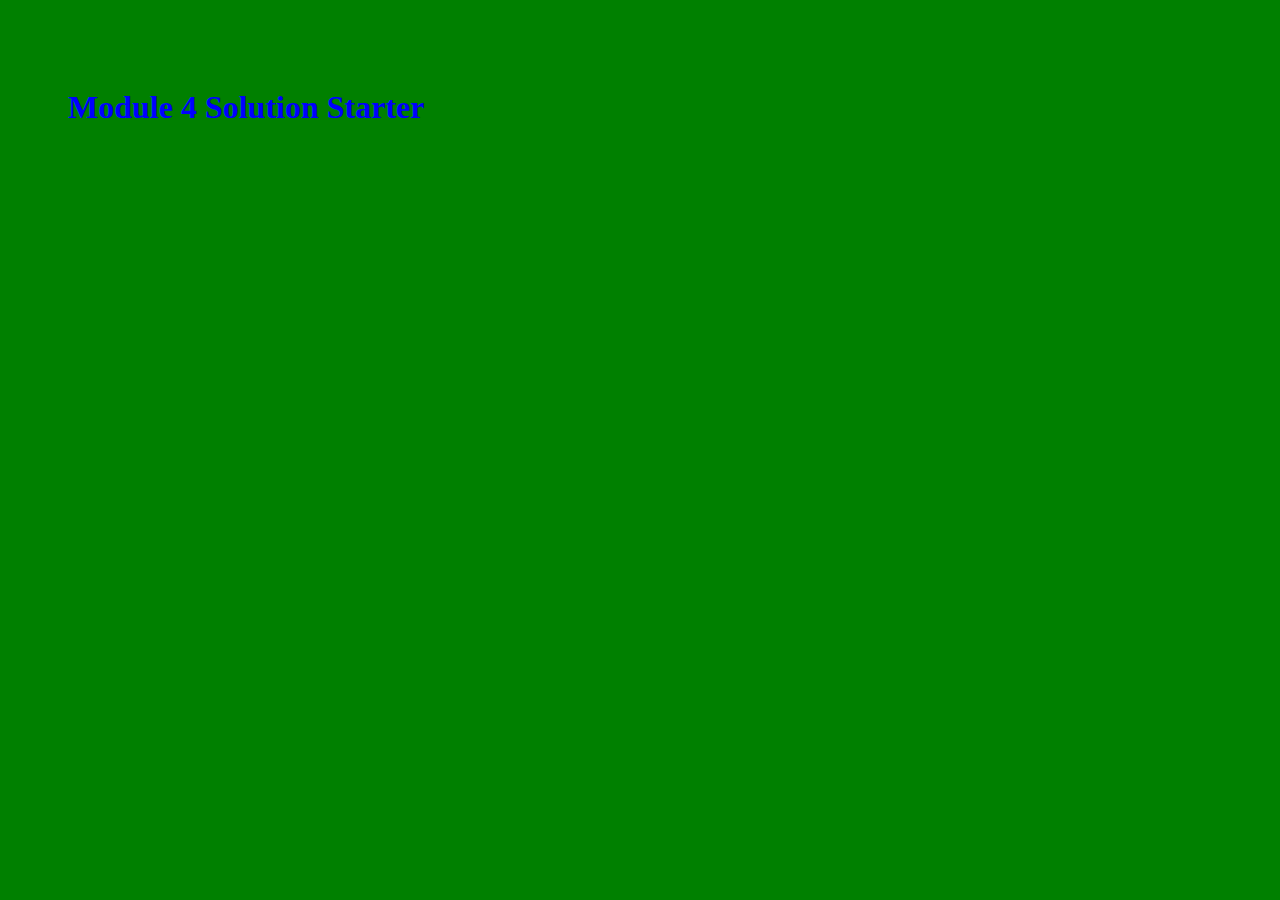
<file: Module4_solution/index.html>
<!DOCTYPE html>
<html>
<head>
  <meta charset="utf-8">
  <title>Module 4 Solution Starter</title>
  <script>
    var names = []; // DO NOT REMOVE
  </script>
  <script src="SpeakHello.js"></script>
  <script src="SpeakGoodBye.js"></script>
  <script src="script.js"></script>
</head>
<body style = "background-color: green; padding: 10px">
  <div style = "background-color: grey">
    <h1 style = "color:blue ; background-color: green; padding: 50px">Module 4 Solution Starter</h1>
  </div>
</body>
</html>
</file>
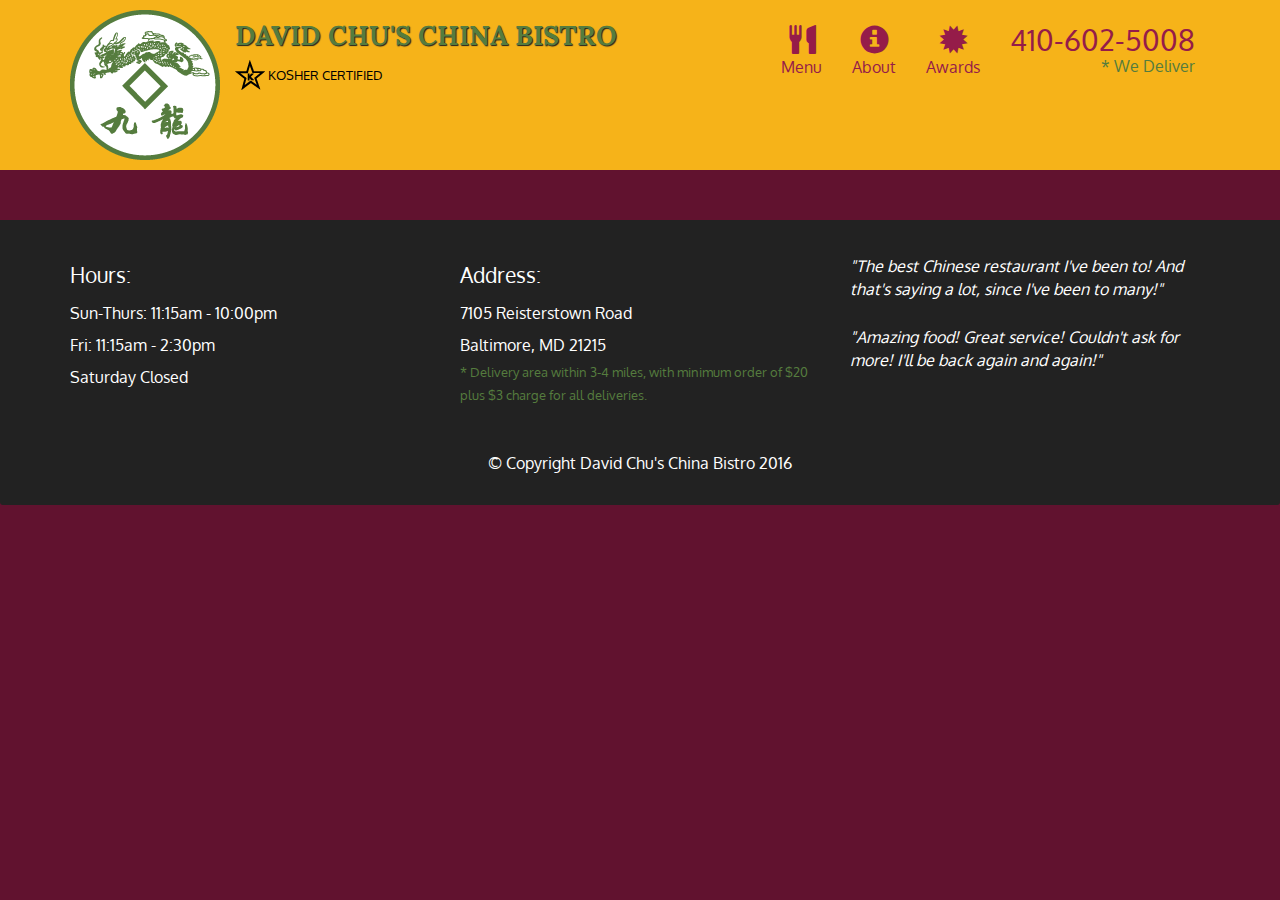
<file: Module5_solution/index.html>
<!doctype html>
<html lang="en">
  <head>
    <meta charset="utf-8">
    <meta http-equiv="X-UA-Compatible" content="IE=edge">
    <meta name="viewport" content="width=device-width, initial-scale=1">
    <title>David Chu's China Bistro</title>
    <link rel="stylesheet" href="css/bootstrap.min.css">
    <link rel="stylesheet" href="css/styles.css">
    <link href='https://fonts.googleapis.com/css?family=Oxygen:400,300,700' rel='stylesheet' type='text/css'>
    <link href='https://fonts.googleapis.com/css?family=Lora' rel='stylesheet' type='text/css'>
  </head>
<body>
  <header>
    <nav id="header-nav" class="navbar navbar-default">
      <div class="container">
        <div class="navbar-header">
          <a href="index.html" class="pull-left visible-md visible-lg">
            <div id="logo-img" alt="Logo image"></div>
          </a>

          <div class="navbar-brand">
            <a href="index.html"><h1>David Chu's China Bistro</h1></a>
            <p>
              <img src="images/star-k-logo.png" alt="Kosher certification">
              <span>Kosher Certified</span>
            </p>
          </div>

          <button id="navbarToggle" type="button" class="navbar-toggle collapsed" data-toggle="collapse" data-target="#collapsable-nav" aria-expanded="false">
            <span class="sr-only">Toggle navigation</span>
            <span class="icon-bar"></span>
            <span class="icon-bar"></span>
            <span class="icon-bar"></span>
          </button>
        </div>
        
        <div id="collapsable-nav" class="collapse navbar-collapse">
           <ul id="nav-list" class="nav navbar-nav navbar-right">
            <li id="navHomeButton" class="visible-xs active">
              <a href="index.html">
                <span class="glyphicon glyphicon-home"></span> Home</a>
            </li>
            <li id="navMenuButton">
              <a href="#" onclick="$dc.loadMenuCategories();">
                <span class="glyphicon glyphicon-cutlery"></span><br class="hidden-xs"> Menu</a>
            </li>
            <li>
              <a href="#">
                <span class="glyphicon glyphicon-info-sign"></span><br class="hidden-xs"> About</a>
            </li>
            <li>
              <a href="#">
                <span class="glyphicon glyphicon-certificate"></span><br class="hidden-xs"> Awards</a>
            </li>
            <li id="phone" class="hidden-xs">
              <a href="tel:410-602-5008">
                <span>410-602-5008</span></a><div>* We Deliver</div>
            </li>
          </ul><!-- #nav-list -->
        </div><!-- .collapse .navbar-collapse -->
      </div><!-- .container -->
    </nav><!-- #header-nav -->
  </header>

  <div id="call-btn" class="visible-xs">
    <a class="btn" href="tel:410-602-5008">
    <span class="glyphicon glyphicon-earphone"></span>
    410-602-5008
    </a>
  </div>
  <div id="xs-deliver" class="text-center visible-xs">* We Deliver</div>

  <div id="main-content" class="container"></div>

  <footer class="panel-footer">
    <div class="container">
      <div class="row">
        <section id="hours" class="col-sm-4">
          <span>Hours:</span><br>
          Sun-Thurs: 11:15am - 10:00pm<br>
          Fri: 11:15am - 2:30pm<br>
          Saturday Closed
          <hr class="visible-xs">
        </section>
        <section id="address" class="col-sm-4">
          <span>Address:</span><br>
          7105 Reisterstown Road<br>
          Baltimore, MD 21215
          <p>* Delivery area within 3-4 miles, with minimum order of $20 plus $3 charge for all deliveries.</p>
          <hr class="visible-xs">
        </section>
        <section id="testimonials" class="col-sm-4">
          <p>"The best Chinese restaurant I've been to! And that's saying a lot, since I've been to many!"</p>
          <p>"Amazing food! Great service! Couldn't ask for more! I'll be back again and again!"</p>
        </section>
      </div>
      <div class="text-center">&copy; Copyright David Chu's China Bistro 2016</div>
    </div>
  </footer>

  <!-- jQuery (Bootstrap JS plugins depend on it) -->
  <script src="js/jquery-2.1.4.min.js"></script>
  <script src="js/bootstrap.min.js"></script>
  <script src="js/ajax-utils.js"></script>
  <script src="js/script.js"></script>
</body>
</html>
</file>
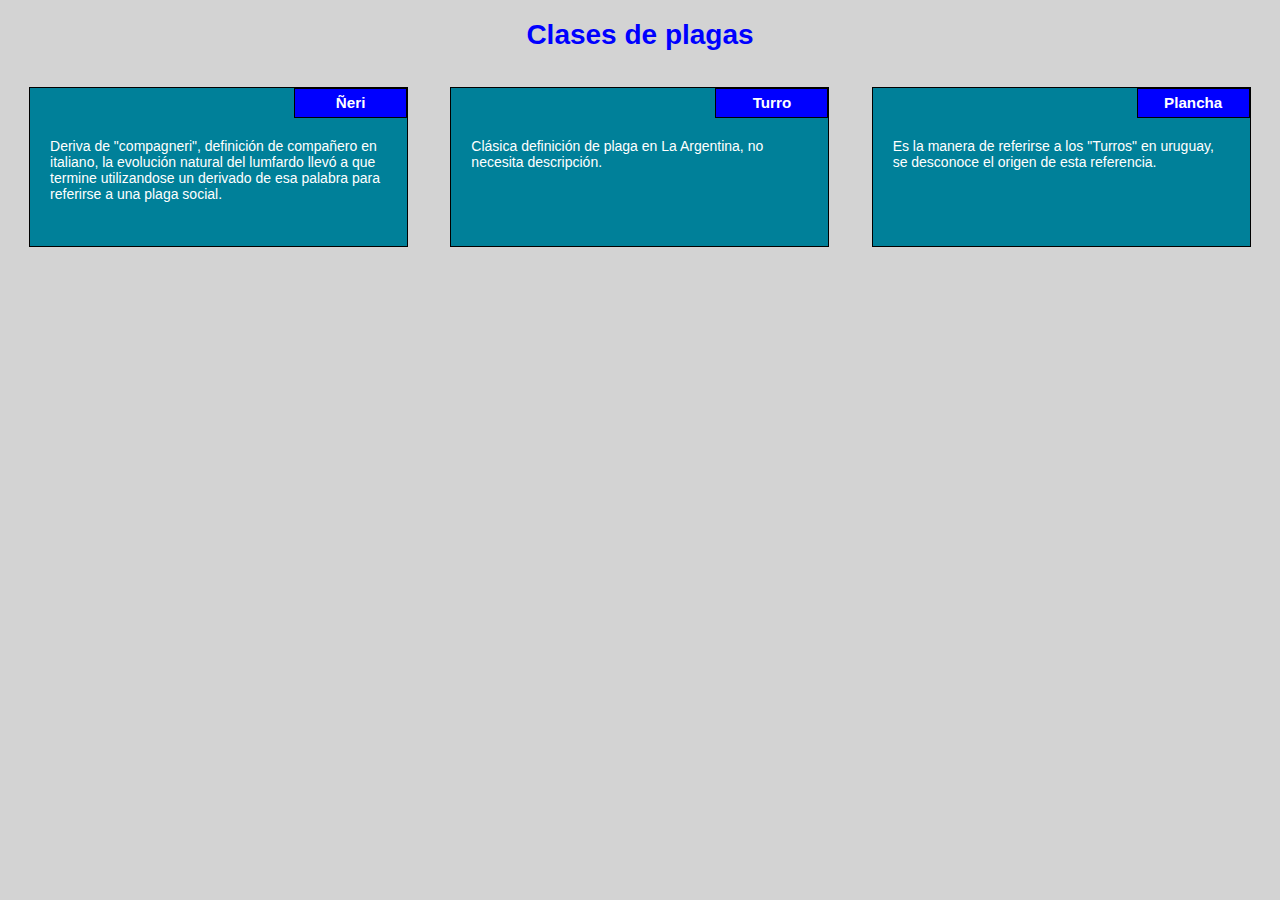
<file: Module2_solution/prueba.html>
<!DOCTYPE html>
<html>
<head>
<link rel="stylesheet" href="css/css_file.css">
<meta charset="utf-8">
<meta name="viewport" content="width=device-width, initial-scale=1">
<title>Responsive Layout</title>

</head>
<body>
<h1>Clases de plagas</h1>

<div class="row">
  <div class="col-lg-4 col-md-6 col-sh-12">
    <div id="bloque">
     <!--div id="pintar"></div-->
     <div id="title">
       Ñeri
     </div>
     <p>Deriva de "compagneri", definición de compañero en italiano, la evolución natural del lumfardo llevó a que termine utilizandose un derivado de esa palabra para referirse a una plaga social.</p>
    </div>
  </div>
  <div class="col-lg-4 col-md-6 col-sh-12">
    <div id="bloque">
     <!--div id="pintar"></div-->
     <div id="title">
       Turro
     </div>
     <p>Clásica definición de plaga en La Argentina, no necesita descripción.</p>
    </div>
  </div>
  <div class="col-lg-4 col-md-12 col-sh-12">
    <div id="bloque">
     <!--div id="pintar"></div-->
     <div id="title">
       Plancha
     </div>
     <p>Es la manera de referirse a los "Turros" en uruguay, se desconoce el origen de esta referencia.</p>
    </div>
  </div>
</div>

</body>
</html>
</file>
<file: Module5_solution/css/styles.css>
body {
  font-size: 16px;
  color: #fff;
  background-color: #61122f;
  font-family: 'Oxygen', sans-serif;
}

/** HEADER **/
#header-nav {
  background-color: #f6b319;
  border-radius: 0;
  border: 0;
}

#logo-img {
  background: url('../images/restaurant-logo_large.png') no-repeat;
  width: 150px;
  height: 150px;
  margin: 10px 15px 10px 0;
}

.navbar-brand {
  padding-top: 25px;
}
.navbar-brand h1 { /* Restaurant name */
  font-family: 'Lora', serif;
  color: #557c3e;
  font-size: 1.5em;
  text-transform: uppercase;
  font-weight: bold;
  text-shadow: 1px 1px 1px #222;
  margin-top: 0;
  margin-bottom: 0;
  line-height: .75;
}
.navbar-brand a:hover, .navbar-brand a:focus {
  text-decoration: none;
}
.navbar-brand p { /* Kosher cert */
  color: #000;
  text-transform: uppercase;
  font-size: .7em;
  margin-top: 15px;
}
.navbar-brand p span { /* Star-K */
  vertical-align: middle;
}

#nav-list {
  margin-top: 10px;
}
#nav-list a {
  color: #951C49;
  text-align: center;
}
#nav-list a:hover {
  background: #E7E7E7;
}
#nav-list a span {
  font-size: 1.8em;
}

#phone {
  margin-top: 5px;
}
#phone a { /* Phone number */
  text-align: right;
  padding-bottom: 0;
}
#phone div { /* We Deliver */
  color: #557c3e;
  text-align: right;
  padding-right: 15px;
}

.navbar-header button.navbar-toggle, .navbar-header .icon-bar {
  border: 1px solid #61122f;
}
.navbar-header button.navbar-toggle {
  clear: both;
  margin-top: -30px;
}
/* END HEADER */

/* FOOTER */
.panel-footer {
  margin-top: 30px;
  padding-top: 35px;
  padding-bottom: 30px;
  background-color: #222;
  border-top: 0;
}
.panel-footer div.row {
  margin-bottom: 35px;
}
#hours, #address {
  line-height: 2;
}
#hours > span, #address > span {
  font-size: 1.3em;
}
#address p {
  color: #557c3e;
  font-size: .8em;
  line-height: 1.8;
}
#testimonials {
  font-style: italic;
}
#testimonials p:nth-child(2) {
  margin-top: 25px;
}
/* END FOOTER */



/* HOME PAGE */
.container .jumbotron {
  box-shadow: 0 0 50px #3F0C1F;
  border: 2px solid #3F0C1F;
}

#menu-tile, #specials-tile, #map-tile {
  height: 250px;
  width: 100%;
  margin-bottom: 15px;
  position: relative;
  border: 2px solid #3F0C1F;
  overflow: hidden;
}
#menu-tile:hover, #specials-tile:hover, #map-tile:hover {
  box-shadow: 0 1px 5px 1px #cccccc;
}
#menu-tile {
  background: url('../images/menu-tile.jpg') no-repeat;
  background-position: center;
}
#specials-tile {
  background: url('../images/specials-tile.jpg') no-repeat;
  background-position: center;
}
#menu-tile span, #specials-tile span, #map-tile span {
  position: absolute;
  bottom: 0;
  right: 0;
  width: 100%;
  text-align: center;
  font-size: 1.6em;
  text-transform: uppercase;
  background-color: #000;
  color: #fff;
  opacity: .8;
}
/* END HOME PAGE */

/* MENU CATEGORIES PAGE */
.category-tile { 
  position: relative;
  border: 2px solid #3F0C1F;
  overflow: hidden;
  width: 200px;
  height: 200px;
  margin: 0 auto 15px;
}
.category-tile span {
  position: absolute;
  bottom: 0;
  right: 0;
  width: 100%;
  text-align: center;
  font-size: 1.2em;
  text-transform: uppercase;
  background-color: #000;
  color: #fff;
  opacity: .8;
}
.category-tile:hover {
  box-shadow: 0 1px 5px 1px #cccccc;
}

#menu-categories-title + div {
  margin-bottom: 50px;
}
/* END MENU CATEGORIES PAGE */

/* SINGLE CATEGORY PAGE */
.menu-item-tile {
  margin-bottom: 25px;
}
.menu-item-tile hr {
  width: 80%;
}
.menu-item-tile .menu-item-price {
  font-size: 1.1em;
  text-align: right;
  margin-top: -15px;
  margin-right: -15px;
}
.menu-item-tile .menu-item-price span {
  font-size: .6em;
}
.menu-item-photo {
  position: relative;
  border: 2px solid #3F0C1F; 
  overflow: hidden;
  padding: 0;
  margin-right: -15px;
  margin-left: auto;
  margin-bottom: 20px;
  max-width: 250px;
}
.menu-item-photo div {
  position: absolute;
  bottom: 0;
  right: 0;
  width: 80px;
  background-color: #557c3e;
  text-align: center;
}
.menu-item-description {
  padding-right: 30px;
}
h3.menu-item-title {
  margin: 0 0 10px;
}
.menu-item-details {
  font-size: .9em;
  font-style: italic;
}
/* END SINGLE CATEGORY PAGE */


/********** Large devices only **********/
@media (min-width: 1200px) {
  .container .jumbotron {
    background: url('../images/jumbotron_1200.jpg') no-repeat;
    height: 675px;
  }
}

/********** Medium devices only **********/
@media (min-width: 992px) and (max-width: 1199px) {
  /* Header */
  #logo-img {
    background: url('../images/restaurant-logo_medium.png') no-repeat;
    width: 100px;
    height: 100px;
    margin: 5px 5px 5px 0;
  }
  /* End Header */

  /* Home Page */
  .container .jumbotron {
    background: url('../images/jumbotron_992.jpg') no-repeat;
    height: 558px;
  }
  /* End Home Page */
}

/********** Small devices only **********/
@media (min-width: 768px) and (max-width: 991px) {
  /* Home Page */
  .container .jumbotron {
    background: url('../images/jumbotron_768.jpg') no-repeat;
    height: 432px;
  }
  /* End Home Page */
}

/********** Extra small devices only **********/
@media (max-width: 767px) {
  /* Header */
  .navbar-brand {
    padding-top: 10px;
    height: 80px;
  }
  .navbar-brand h1 { /* Restaurant name */
    padding-top: 10px;
    font-size: 5vw; /* 1vw = 1% of viewport width */
  }
  .navbar-brand p { /* Kosher cert */
    font-size: .6em;
    margin-top: 12px;
  }
  .navbar-brand p img { /* Star-K */
    height: 20px;
  }

  #collapsable-nav a { /* Collapsed nav menu text */
    font-size: 1.2em;
  }
  #collapsable-nav a span { /* Collapsed nav menu glyph */
    font-size: 1em;
    margin-right: 5px;
  }

  #call-btn > a {
    font-size: 1.5em;
    display: block;
    margin: 0 20px;
    padding: 10px;
    border: 2px solid #fff;
    background-color: #f6b319;
    color: #951c49;
  }
  #xs-deliver {
    margin-top: 5px;
    font-size: .7em;
    letter-spacing: .1em;
    text-transform: uppercase;
  }
  /* End Header */

  /* Footer */
  .panel-footer section {
    margin-bottom: 30px;
    text-align: center;
  }
  .panel-footer section:nth-child(3) {
    margin-bottom: 0; /* margin already exists on the whole row */
  }
  .panel-footer section hr {
    width: 50%;
  }
  /* End Footer */

  /* Home Page */
  .container .jumbotron {
    margin-top: 30px;
    padding: 0;
  }
  #menu-tile, #specials-tile {
    width: 360px;
    margin: 0 auto 15px;
  }

  .menu-item-photo {
    margin-right: auto;
  }
  .menu-item-tile .menu-item-price {
    text-align: center;
  }
  .menu-item-description {
    text-align: center;;
  }
}


/********** Super extra small devices Only :-) (e.g., iPhone 4) **********/
@media (max-width: 479px) {
  /* Header */
  .navbar-brand h1 { /* Restaurant name */
    padding-top: 5px;
    font-size: 6vw;
  }
  /* End Header */
  
  /* Home page */
  #menu-tile, #specials-tile {
    width: 280px;
    margin: 0 auto 15px;
  }

  .col-xxs-12 {
    position: relative;
    min-height: 1px;
    padding-right: 15px;
    padding-left: 15px;
    float: left;
    width: 100%;
  }
}
</file>
<file: Module2_solution/css/css_file.css>
* {
  box-sizing: border-box;
}

body {
  background-color: lightgrey;
}

h1 {
  text-align: center;
  margin-bottom: 15px;
  font-family: Helvetica;
  font-size: 28px;
  color: #0000FF;
}

p {
  background-color: #008099;
  margin: 0;
  width: 100%;
  padding: 20px;
  font-family: Helvetica;
  font-size: 14px;
  color: white;
  float: right;
  overflow: auto;
}

#title {
  background-color: #0000FF;
  border: 1px solid black;
  width: 30%;
  height: 30px;
  padding: 5px;
  text-align: center;
  font-size: 95%;
  font-family: arial;
  font-weight: bold;
  text-transform: capitalize;
  margin: 0;
  color: white;
  float: right;
}

#bloque {
 border: 1px solid black;
 background-color: #008099;
 width: 90%;
 height: 160px;
 margin: 5%;
 overflow: auto;
}
}
/* Simple Responsive Framework. */
.row {
  width: 100%;
}

/********** Large devices only **********/
@media (min-width: 992px) {
  .col-lg-1, .col-lg-2, .col-lg-3, .col-lg-4, .col-lg-5, .col-lg-6, .col-lg-7, .col-lg-8, .col-lg-9, .col-lg-10, .col-lg-11, .col-lg-12 {
    float: left;
  }
  .col-lg-1 {
    width: 8.33%;
  }
  .col-lg-2 {
    width: 16.66%;
  }
  .col-lg-3 {
    width: 25%;
  }
  .col-lg-4 {
    width: 33.33%;
  }
  .col-lg-5 {
    width: 41.66%;
  }
  .col-lg-6 {
    width: 50%;
  }
  .col-lg-7 {
    width: 58.33%;
  }
  .col-lg-8 {
    width: 66.66%;
  }
  .col-lg-9 {
    width: 74.99%;
  }
  .col-lg-10 {
    width: 83.33%;
  }
  .col-lg-11 {
    width: 91.66%;
  }
  .col-lg-12 {
    width: 100%;
  }
}

/********** Medium devices only **********/
@media (min-width: 768px) and (max-width: 991px) {
  .col-md-1, .col-md-2, .col-md-3, .col-md-4, .col-md-5, .col-md-6, .col-md-7, .col-md-8, .col-md-9, .col-md-10, .col-md-11, .col-md-12 {
    float: left;
  }
  .col-md-1 {
    width: 8.33%;
  }
  .col-md-2 {
    width: 16.66%;
  }
  .col-md-3 {
    width: 25%;
  }
  .col-md-4 {
    width: 33.33%;
  }
  .col-md-5 {
    width: 41.66%;
  }
  .col-md-6 {
    width: 50%;
  }
  .col-md-7 {
    width: 58.33%;
  }
  .col-md-8 {
    width: 66.66%;
  }
  .col-md-9 {
    width: 74.99%;
  }
  .col-md-10 {
    width: 83.33%;
  }
  .col-md-11 {
    width: 91.66%;
  }
  .col-md-12 {
    width: 100%;
  }
}

@media (max-width: 767px){
  .col-sh-1, .col-sh-2, .col-sh-3, .col-sh-4, .col-sh-5, .col-sh-6, .col-sh-7, .col-sh-8, .col-sh-9, .col-sh-10, .col-sh-11, .col-sh-12 {
    float: left;
  }
  .col-sh-1 {
    width: 8.33%;
  }
  .col-sh-2 {
    width: 16.66%;
  }
  .col-sh-3 {
    width: 25%;
  }
  .col-sh-4 {
    width: 33.33%;
  }
  .col-sh-5 {
    width: 41.66%;
  }
  .col-sh-6 {
    width: 50%;
  }
  .col-sh-7 {
    width: 58.33%;
  }
  .col-sh-8 {
    width: 66.66%;
  }
  .col-sh-9 {
    width: 74.99%;
  }
  .col-sh-10 {
    width: 83.33%;
  }
  .col-sh-11 {
    width: 91.66%;
  }
  .col-sh-12 {
    width: 100%;
  }
}
</file>
